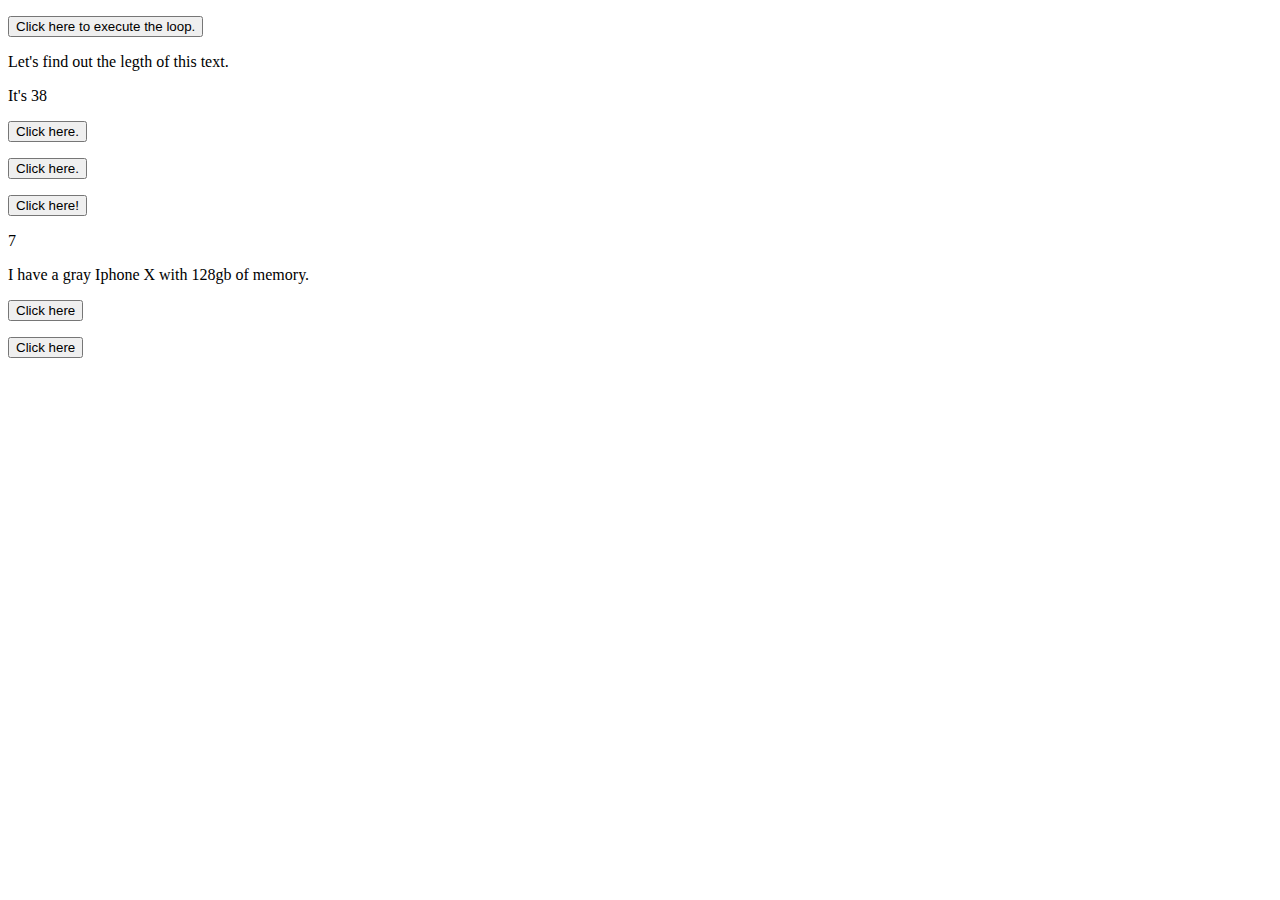
<file: Basic_JavaScript_Projects/Project10_loops_arrays/index.html>
<!DOCTYPE html>
<html lang="en">
  <head>
    <meta charset="UTF-8" />
    <title>Document</title>
    <script src="JS/main.js" defer></script>
  </head>

  <body>
    <p id="loop"></p>
    <button onclick="callLoop()">Click here to execute the loop.</button>

    <p id="sentence">Let's find out the legth of this text.</p>
    <p id="leng"></p>

    <p id="List_of_Instruments"></p>
    <button onclick="for_Loop()">Click here.</button>

    <p id="array"></p>
    <button onclick="array_Function()">Click here.</button>

    <p id="constant"></p>
    <button onclick="constantFunction()">Click here!</button>

    <p id="return"></p>

    <p id="mobile"></p>

    <p id="break"></p>
    <button onclick="breakStatement()">Click here</button>

    <p id="continue"></p>
    <button onclick="continueStatement()">Click here</button>
    
  </body>
</html>
</file>
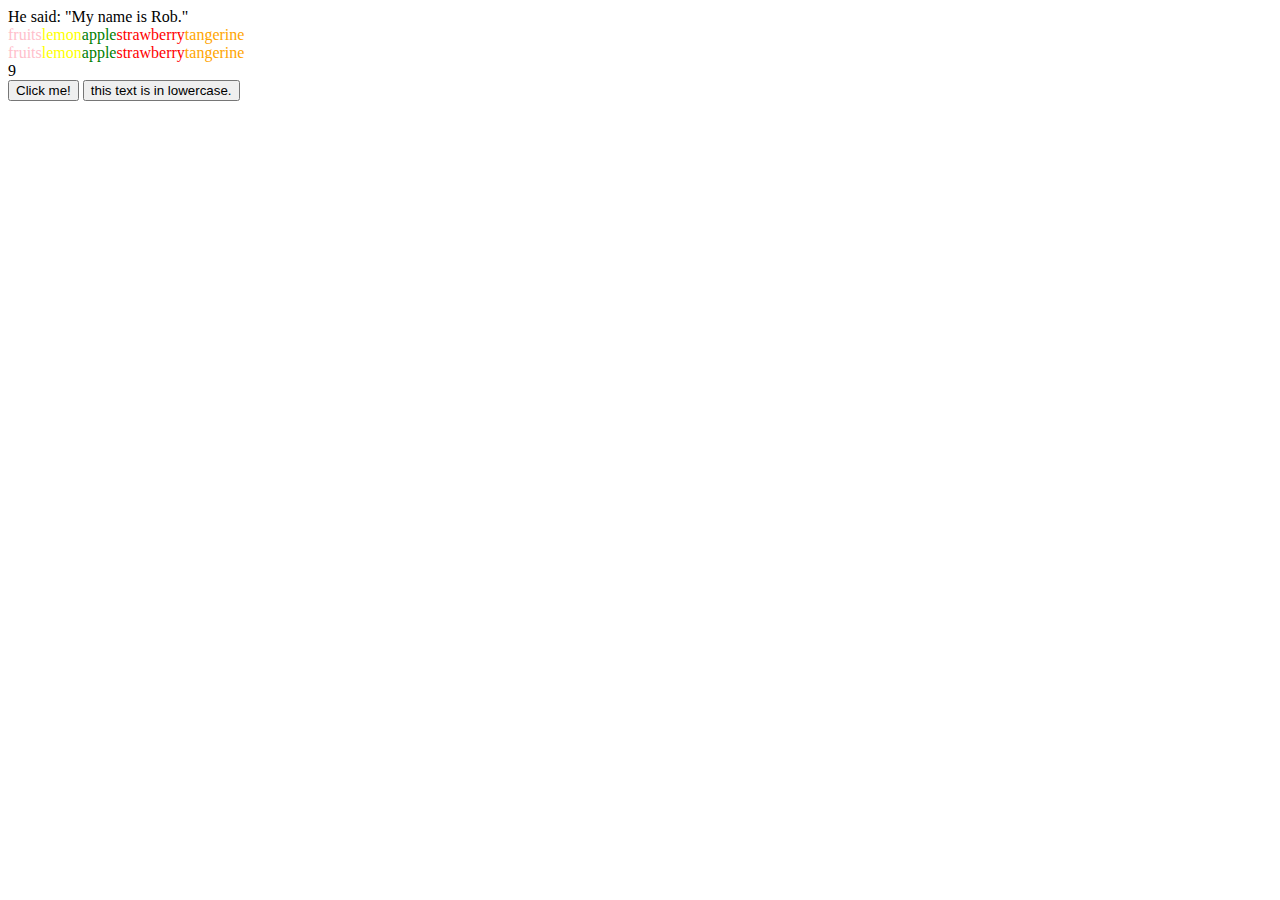
<file: Basic_JavaScript_Projects/Project1_expressions_alert/index.html>
<!DOCTYPE html>
<html lang="en">

<head>
    <meta charset="UTF-8">
    <meta name="viewport" content="width=device-width, initial-scale=1.0">
    <title>Hello, World!</title>

    <script src="JS/main.js"></script>

</head>

<body>
<button onclick="My_First_Function()" id="Green_Text">
Click me!
</button>

<button onmouseover="New_Event()" id="case">this text is in lowercase.</button>
</body>

</html>
</file>
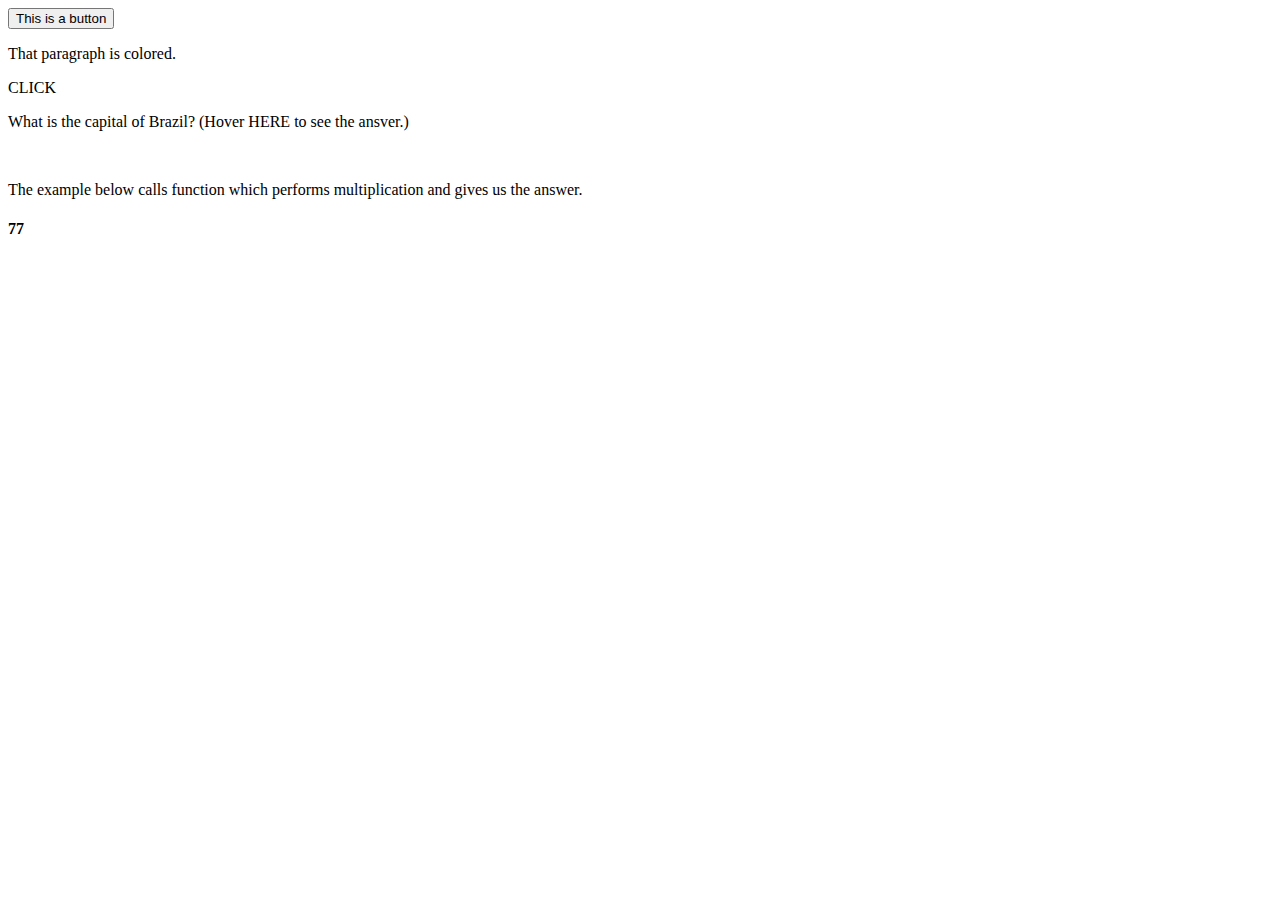
<file: Basic_JavaScript_Projects/Project2_functions/index.html>
<!DOCTYPE html>
<html lang="en">

<head>
    <meta charset="UTF-8">
    <meta name="viewport" content="width=device-width, initial-scale=1.0">
    <title>Functions</title>
</head>

<body>

    <button onclick="button_function()" id="colored_text">This is a button</button>

    <p id="colored_text">That paragraph is colored.</p>

    <p id="concatenate" onclick="conc_Function()">CLICK</p>

    <p>What is the capital of Brazil? (Hover <a id="question" onmouseover="test_Function()">HERE</a> to see the ansver.)
    </p>

    <br>
    <p>The example below calls function which performs multiplication and gives us the answer.</p>
    
    <h4 id="number"></h4>

    <script src="./JS/main.js"></script>
</body>

</html>
</file>
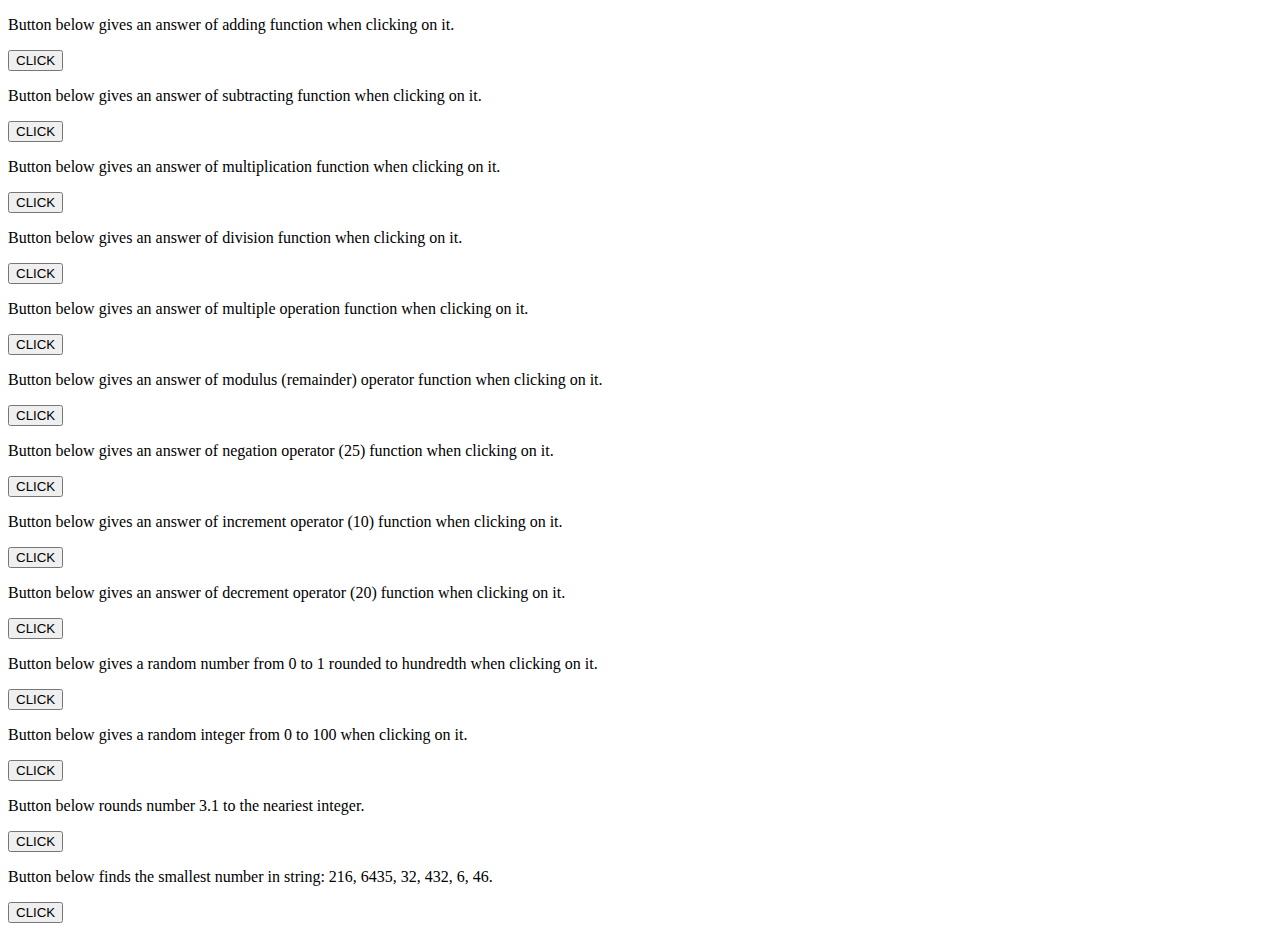
<file: Basic_JavaScript_Projects/Project3_math_operators/index.html>
<!DOCTYPE html>
<html lang="en">

<head>
    <meta charset="UTF-8">
    <meta name="viewport" content="width=device-width, initial-scale=1.0">
    <title>Math Operators</title>
</head>

<body>

<!-- Creating <p> element and <button> element for each function -->
    <p>Button below gives an answer of adding function when clicking on it.</p>
    <button id="math_plus" onclick="addFunc()">CLICK</button>

    <p>Button below gives an answer of subtracting function when clicking on it.</p>
    <button id="math_minus" onclick="subFunc()">CLICK</button>

    <p>Button below gives an answer of multiplication function when clicking on it.</p>
    <button id="math_multi" onclick="multiFunc()">CLICK</button>

    <p>Button below gives an answer of division function when clicking on it.</p>
    <button id="math_divis" onclick="divisFunc()">CLICK</button>

    <p>Button below gives an answer of multiple operation function when clicking on it.</p>
    <button id="math_many_ops" onclick="manyFunc()">CLICK</button>

    <p>Button below gives an answer of modulus (remainder) operator function when clicking on it.</p>
    <button id="math_modul" onclick="modulFunc()">CLICK</button>

    <p>Button below gives an answer of negation operator (25) function when clicking on it.</p>
    <button id="math_negat" onclick="negatFunc()">CLICK</button>

    <p>Button below gives an answer of increment operator (10) function when clicking on it.</p>
    <button id="math_incre" onclick="increFunc()">CLICK</button>

    <p>Button below gives an answer of decrement operator (20) function when clicking on it.</p>
    <button id="math_decre" onclick="decreFunc()">CLICK</button>

    <p>Button below gives a random number from 0 to 1 rounded to hundredth when clicking on it.</p>
    <button id="math_rand_1" onclick="rand1Func()">CLICK</button>

    <p>Button below gives a random integer from 0 to 100 when clicking on it.</p>
    <button id="math_rand_100" onclick="rand100Func()">CLICK</button>

    <p>Button below rounds number 3.1 to the neariest integer.</p>
    <button id="math_round" onclick="roundFunc()">CLICK</button>

    <p>Button below finds the smallest number in string: 216, 6435, 32, 432, 6, 46.</p>
    <button id="math_min" onclick="minFunc()">CLICK</button>


    <script src="./JS/main.js"></script>
</body>

</html>
</file>
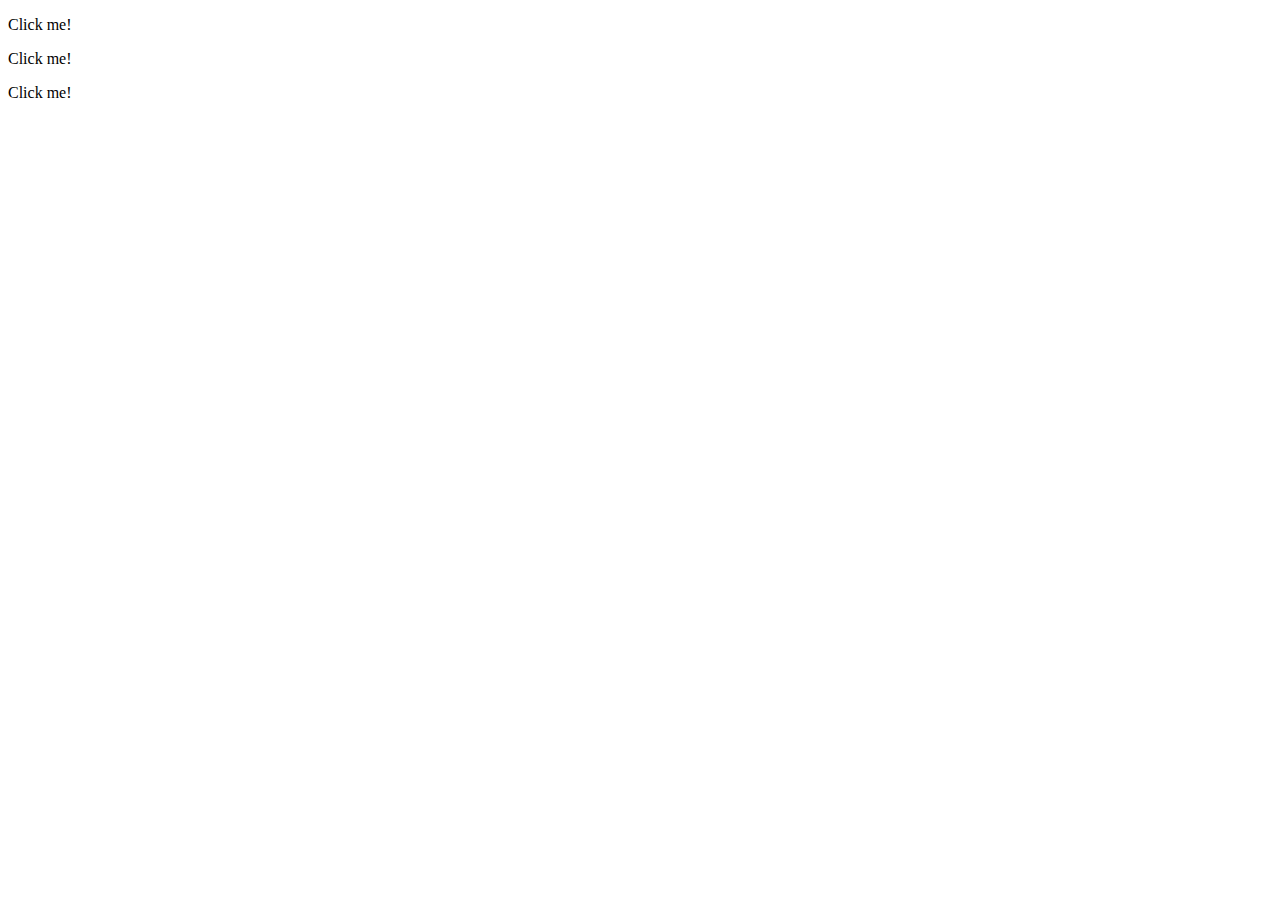
<file: Basic_JavaScript_Projects/Project4_dictionaries/index.html>
<!DOCTYPE html>
<html lang="en">
<head>
    <meta charset="UTF-8">
    <meta name="viewport" content="width=device-width, initial-scale=1.0">
    <title>Dictionaries</title>
</head>
<body>
    
<p id="dictionary" onclick="dictionaryKVP()">Click me!</p>
<p id="dictionary1" onclick="dictionaryKVP1()">Click me!</p>
<p id="dictionary2" onclick="dictionaryKVP2()">Click me!</p>
<script src="JS/main.js"></script>
</body>
</html>
</file>
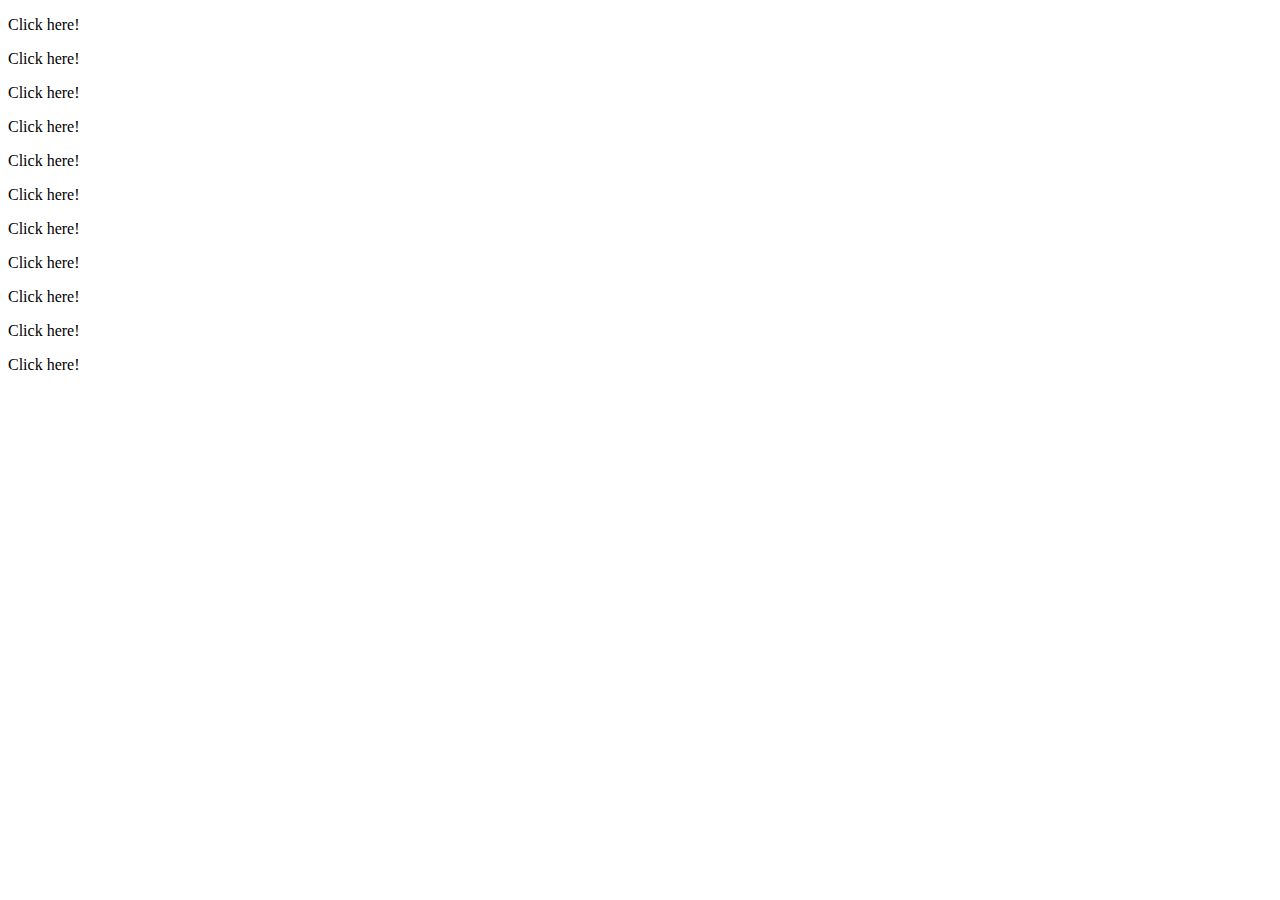
<file: Basic_JavaScript_Projects/Project5_comparisons_type_coercion/index.html>
<!DOCTYPE html>
<html lang="en">
<head>
    <meta charset="UTF-8">
    <meta name="viewport" content="width=device-width, initial-scale=1.0">
    <title>Comparisons</title>
</head>
<body>
  
    <p id="typeof_str" onclick="typeofFunc1()">Click here!</p>

    <p id="typeof_num" onclick="typeofFunc2()">Click here!</p>

    <p id="nan" onclick="nanFunc()">Click here!</p>

    <p id="true_nan" onclick="truenanFunc()">Click here!</p>

    <p id="false_nan" onclick="falsenanFunc()">Click here!</p>

    <p id="inf" onclick="infFunc()">Click here!</p>

    <p id="inf_min" onclick="infminFunc()">Click here!</p>

    <p id="boo_great" onclick="boogFunc()">Click here!</p>

    <p id="boo_less" onclick="boolFunc()">Click here!</p>

    <p id="not_t" onclick="nottFunc()">Click here!</p>

    <p id="not_f" onclick="notfFunc()">Click here!</p>

<script src="JS/main.js"></script>
</body>
</html>
</file>
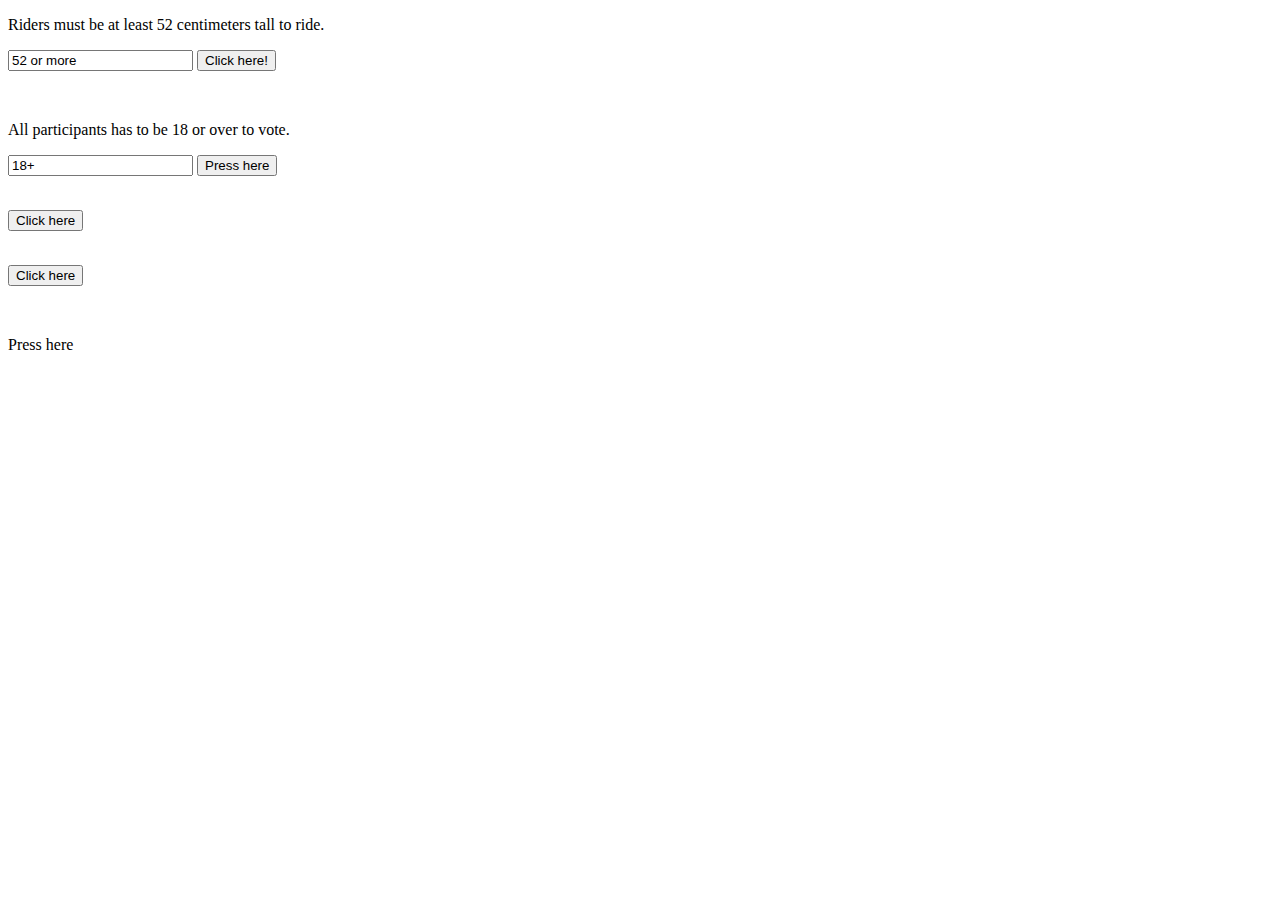
<file: Basic_JavaScript_Projects/Project6_ternary_operators_constructors/index.html>
<!DOCTYPE html>
<html lang="en">

<head>
    <meta charset="UTF-8">
    <meta name="viewport" content="width=device-width, initial-scale=1.0">
    <title>Project 6</title>
</head>

<body>

    <p>Riders must be at least 52 centimeters tall to ride.</p>
    <input id="height" value="52 or more" />
    <button onclick="ride_function()">Click here!</button>
    <p id="ride"></p>

    <br>

    <p>All participants has to be 18 or over to vote.</p>
    <input id="age" value="18+" />
    <button onclick="vote_function()">Press here</button>
    <p id="vote"></p>

    <br>

    <button onclick="myFunction()">Click here</button>
    <p id="Keywords_and_Constructors"></p>

    <br>

    <button onclick="natFunction()">Click here</button>
    <p id="New_and_This"></p>

    <br>

    <p id="Nested_Function" onclick="nesFunction()">Press here</p>

    <script src="./JS/main.js"></script>
</body>

</html>
</file>
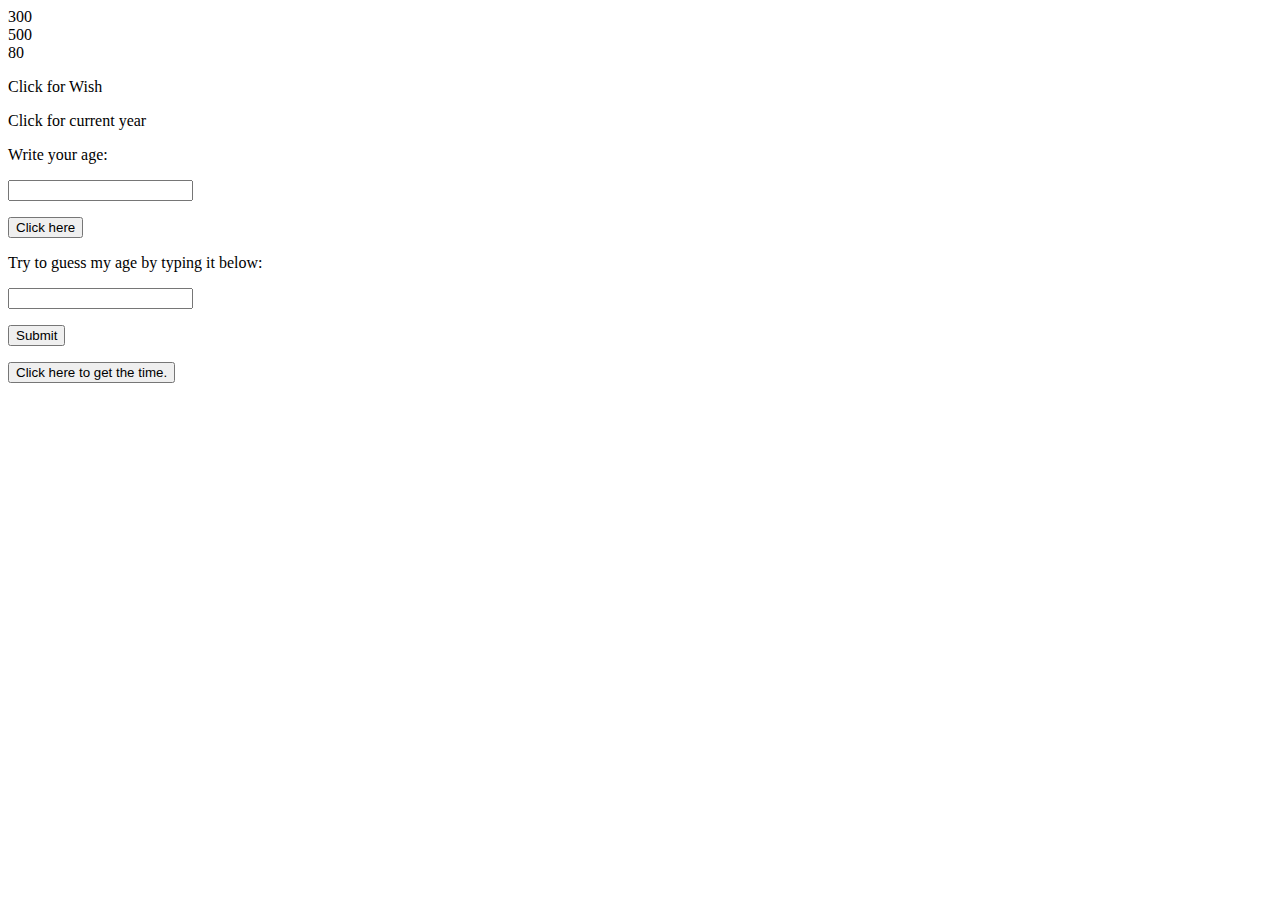
<file: Basic_JavaScript_Projects/Project7_scope_time_function/index.html>
<!DOCTYPE html>
<html lang="en">

<head>
    <meta charset="UTF-8">
    <meta name="viewport" content="width=device-width, initial-scale=1.0">
    <title>Project 7</title>
</head>

<body>

    <script src="JS/main.js"></script>

    <p id="Wish" onclick="get_Date()">Click for Wish</p>


    <p id="Year" onclick="get_FullYear()">Click for current year</p>


    <p>Write your age:</p>
    <input id="Age" value="" />
    <p id="How_old_are_you?"></p>
    <button onclick="Age_Function()">Click here</button>


    <p>Try to guess my age by typing it below:</p>
    <input id="myAge" value="" />
    <p id="Guessed_or_not"></p>
    <button onclick="myAge_Function()">Submit</button>


    <p id="Time_of_the_day"></p>
    <button onclick="Time_function()">Click here to get the time.</button>

</body>

</html>
</file>
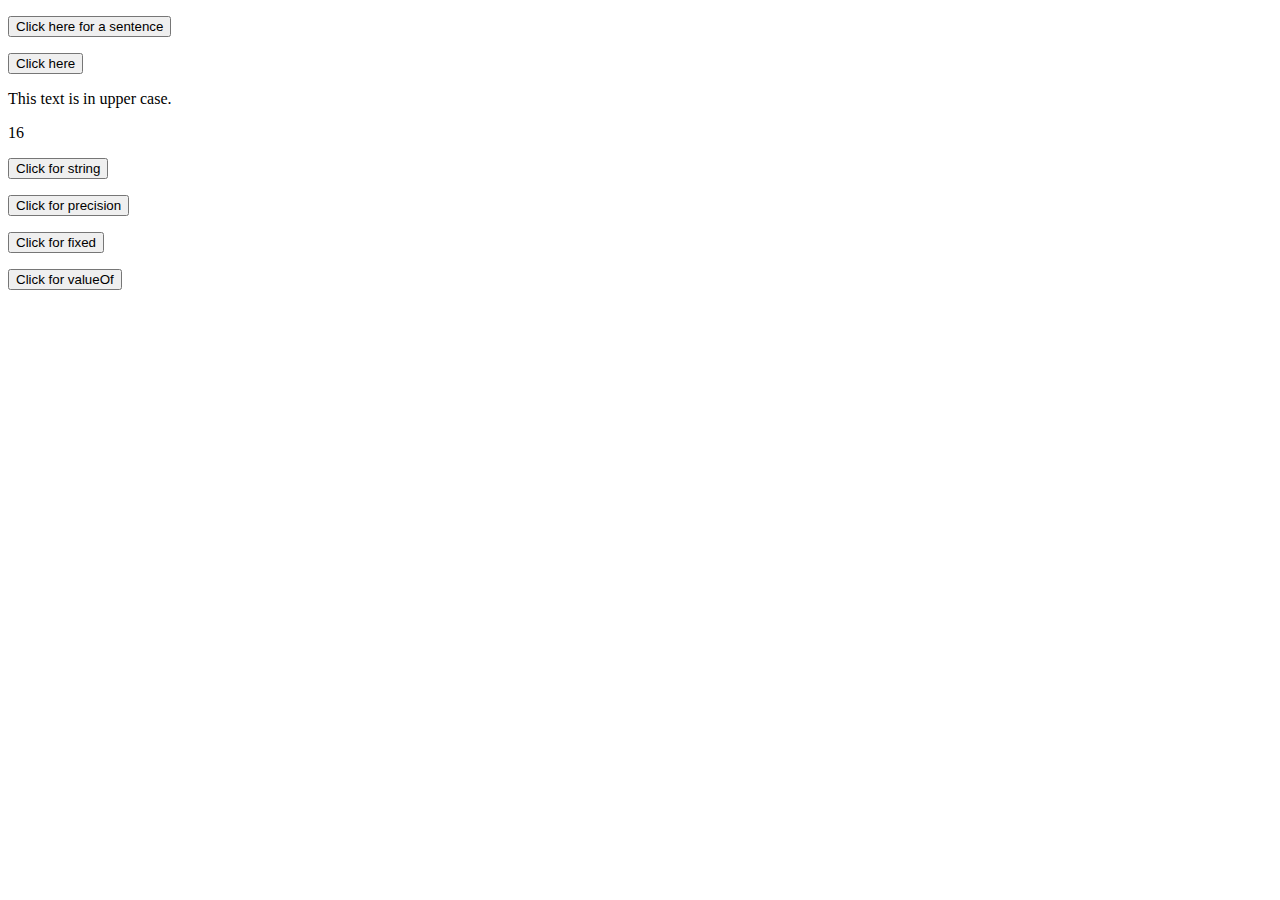
<file: Basic_JavaScript_Projects/Project8_string_methods/index.html>
<!DOCTYPE html>
<html lang="en">

<head>
    <meta charset="UTF-8">
    <meta name="viewport" content="width=device-width, initial-scale=1.0">
    <title>Project 8</title>
</head>

<body>

    <p id="Concatenate"></p>
    <button onclick="Full_sentence()">Click here for a sentence</button>

    <p id="Slice"></p>
    <button onclick="slice_Method()">Click here</button>

    <p id="upper" onclick="upper_Case()">This text is in upper case.</p>

    <p id="find"></p>

    <p id="string_number"></p>
    <button onclick="string_Function()">Click for string</button>

    <p id="precision"></p>
    <button onclick="precision_Method()">Click for precision</button>

    <p id="fixed"></p>
    <button onclick="fixed_Method()">Click for fixed</button>

    <p id="valueof"></p>
    <button onclick="valueOf_Method()">Click for valueOf</button>

    <script src="JS/main.js"></script>
</body>

</html>
</file>
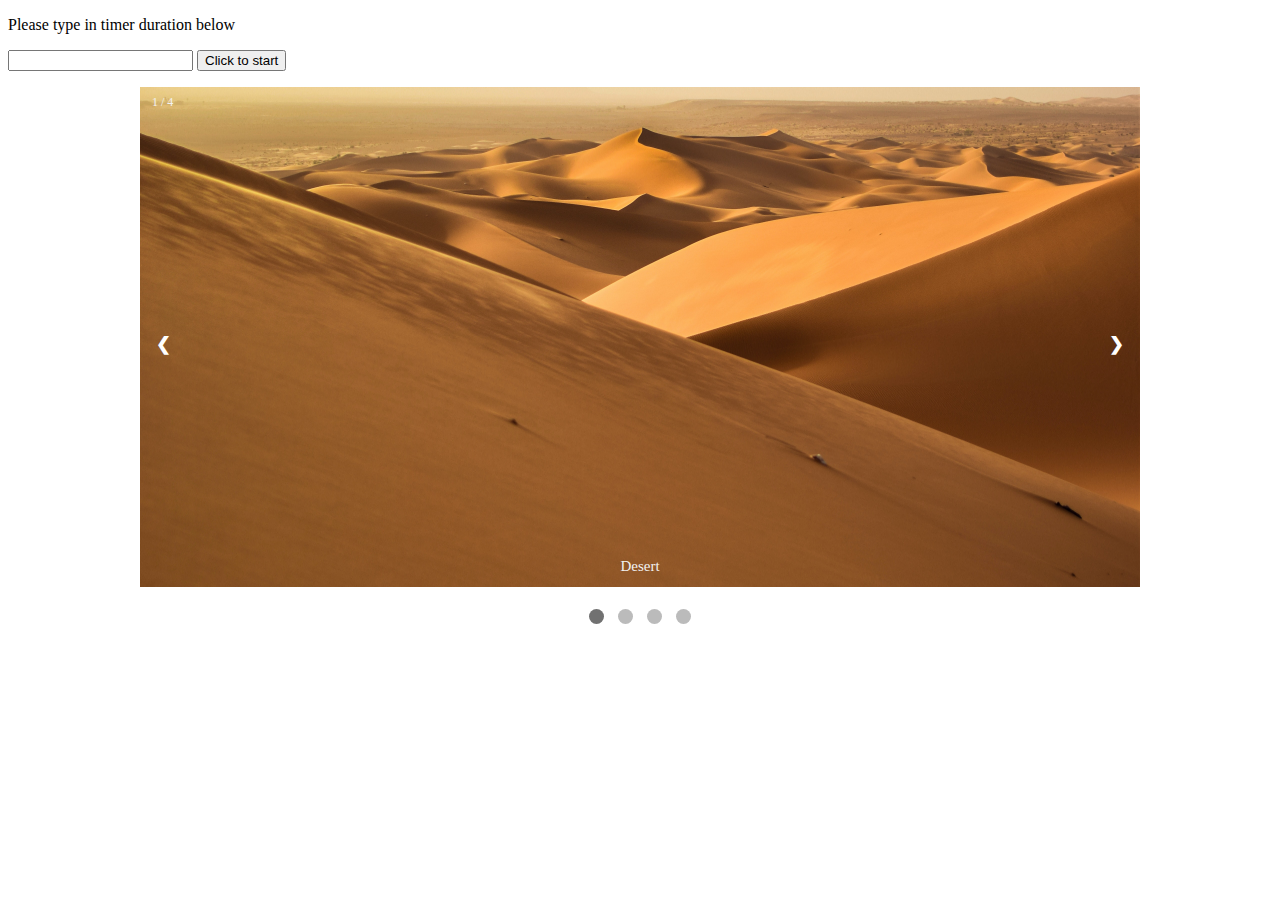
<file: Basic_JavaScript_Projects/Project9_countdown_slideshow/index.html>
<!DOCTYPE html>
<html lang="en">

<head>
    <meta charset="UTF-8">
    <meta name="viewport" content="width=device-width, initial-scale=1.0">
    <title>Timer and slideshow</title>
    <link rel="stylesheet" type="text/css" href="CSS/main.css">
</head>

<body>

    <p>Please type in timer duration below</p>
    <input id="seconds" value="" />
    <button onclick="countdown()">Click to start</button>
    <p id="timer"></p>


    <!--Slideshow container-->
    <div class="slideshow-container">

        <!--Full-width images with number and caption text-->
        <div class="mySlides fade">
            <div class="numbertext">1 / 4</div>
            <img src="Photos/img1.jpg" style="width:100%;">
            <div class="text">Desert</div>
        </div>

        <div class="mySlides fade">
            <div class="numbertext">2 / 4</div>
            <img src="Photos/img2.jpg" style="width:100%;">
            <div class="text">Antarctica</div>
        </div>

        <div class="mySlides fade">
            <div class="numbertext">3 / 4</div>
            <img src="Photos/img3.jpg" style="width:100%;">
            <div class="text">Forest</div>
        </div>

        <div class="mySlides fade">
            <div class="numbertext">4 / 4</div>
            <img src="Photos/img4.jpg" style="width:100%;">
            <div class="text">Mountains</div>
        </div>

        <!--Next and previous buttons-->
        <a class="prev" onclick="plusSlides(-1)">&#10094;</a>
        <a class="next" onclick="plusSlides(1)">&#10095;</a>

    </div>
    <br>

    <!--The dots/circles-->
    <div style="text-align: center">
        <span class="dot" onclick="currentSlide(1)"></span>
        <span class="dot" onclick="currentSlide(2)"></span>
        <span class="dot" onclick="currentSlide(3)"></span>
        <span class="dot" onclick="currentSlide(4)"></span>
    </div>

    <script src="JS/main.js"></script>
</body>

</html>
</file>
<file: Basic_JavaScript_Projects/Project9_countdown_slideshow/CSS/main.css>
* {box-sizing:border-box;}

/* Slideshow container */
.slideshow-container {
    max-width: 1000px;
    position: relative;
    margin: auto;
}

/* Hide the images by default */
.mySlides {
    display: none;
}

/* Next & previous buttons */
.prev, .next {
    cursor: pointer;
    position: absolute;
    top: 50%;
    width: auto;
    margin-top: -22px;
    padding: 16px;
    color: white;
    font-weight: bold;
    font-size: 18px;
    transition: 0.6s ease;
    border-radius: 0 3px 3px 0;
    user-select: none;
}

/* Position the "next button" to the right */
.next {
    right: 0;
    border-radius: 3px 0 0 3px;
}

/* On hover, add a black background color with a little bit see-through */
.prev:hover, .next:hover {
    background-color: rgba(76, 174, 171, 0.8);
}

/* Caption text */
.text {
    color: #f2f2f2;
    font-size: 15px;
    padding: 8px 12px;
    position: absolute;
    bottom: 8px;
    width: 100%;
    text-align: center;
}

/* Number text (1/4 etc) */

.numbertext {
    color: #f2f2f2;
    font-size: 12px;
    padding: 8px 12px;
    position: absolute;
    top: 0;
}

/* The dots/bullets/indicators */
.dot {
    cursor: pointer;
    height: 15px;
    width: 15px;
    margin: 0 5px;
    background-color: #bbb;
    border-radius: 50%;
    display: inline-block;
    transition: background-color 0.6s ease;
}

.active, .dot:hover {
    background-color: #717171;
}

/* Fading animation */
.fade {
    animation-name: fade;
    animation-duration: 1.5s;
}

@keyframes fade {
    from {opacity: .4}
    to {opacity: 1}
}

img {
    width: 1000px;
    height: 500px;
    object-fit: cover;
}
</file>
